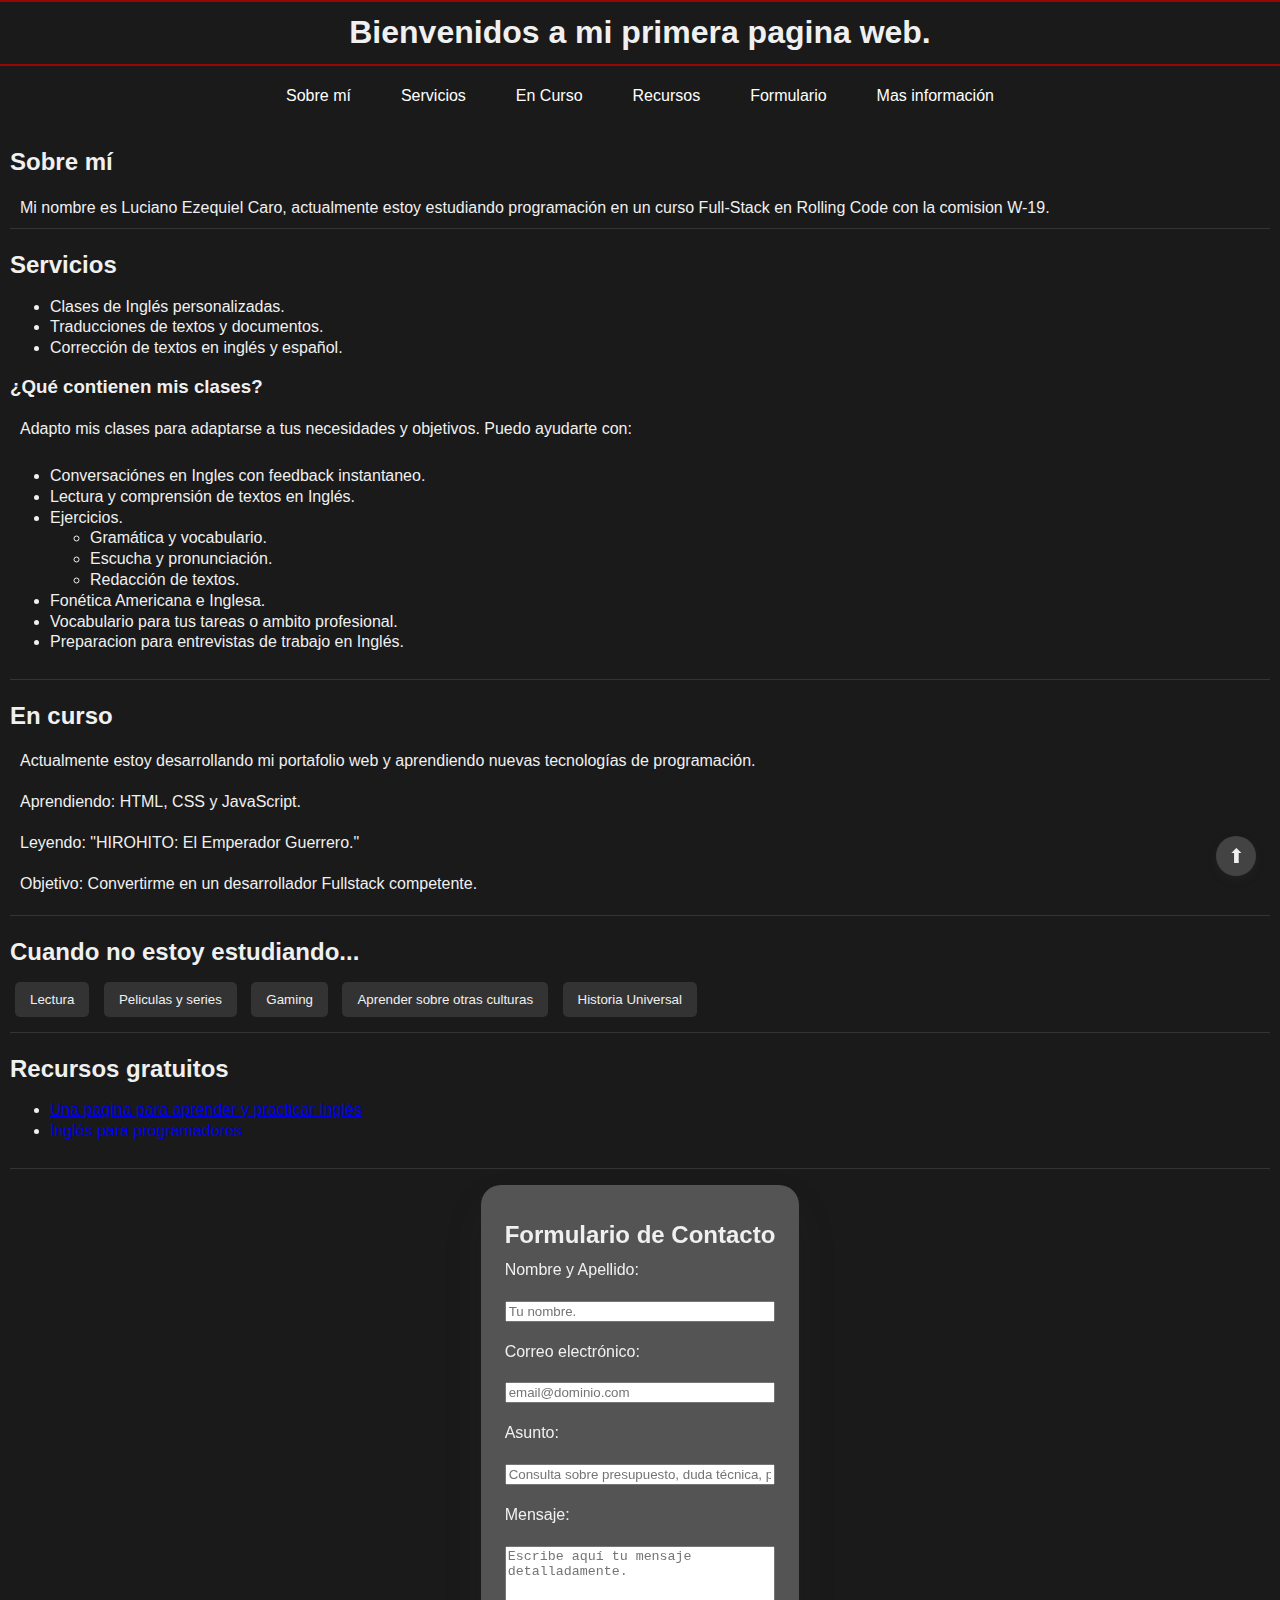
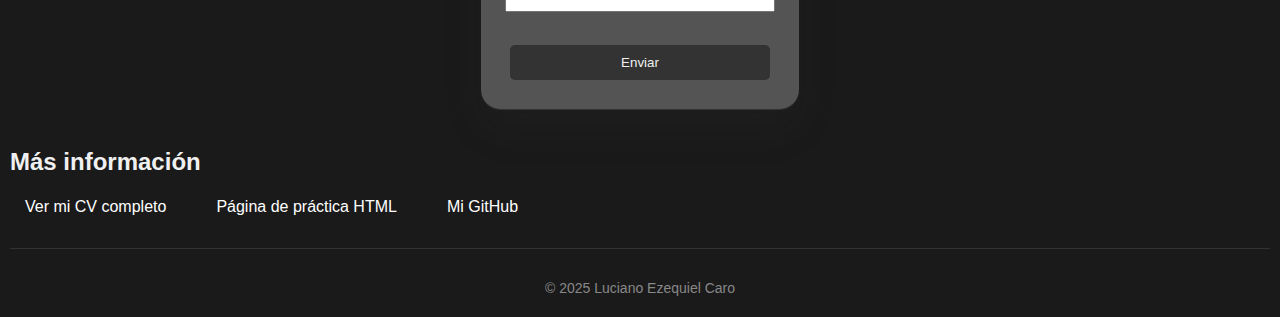
<file: index.html>
<!DOCTYPE html>
<html lang="es-AR">

<head>
  <meta charset="UTF-8" />
  <meta name="viewport" content="width=device-width, initial-scale=1.0" />
  <meta name="description" content="Web CV" />
  <meta name="keywords" content="Página personal de Luciano Ezequiel Caro - Traductor y estudiante de programación" />
  <meta name="author" content="Luciano Ezequiel Caro" />
  <meta name="robots" content="index, follow" />
  <link rel="stylesheet" href="css/index.css" />
  <link rel="icon" href="./images/favicon.ico" type="image/x-icon" />
  <title>Pagina de Bienvenida</title>
</head>

<body>
  <header>
    <a id="top"></a>
    <a href="#top" class="to-top" aria-label="Ir al principio" title="Ir al principio">⬆</a>
    <h1>Bienvenidos a mi primera pagina web.</h1>
    <nav>
      <ul id="ul1">
        <li><a href="#Sobremi">Sobre mí</a></li>
        <li><a href="#Servicios">Servicios</a></li>
        <li><a href="#EnCurso">En Curso</a></li>
        <li><a href="#Recursos">Recursos</a></li>
        <li><a href="#Formulario">Formulario</a></li>
        <li><a href="#MasInformacion">Mas información</a></li>
      </ul>
    </nav>
  </header>

  <main>
    <section id="SobreMi">
      <h2>Sobre mí</h2>
      <p>Mi nombre es Luciano Ezequiel Caro, actualmente estoy estudiando programación en un curso Full-Stack en Rolling Code con la comision W-19.</p>
    </section>

    <section id="Servicios">
      <h2>Servicios</h2>
      <ul>
        <li>Clases de Inglés personalizadas.</li>
        <li>Traducciones de textos y documentos.</li>
        <li>Corrección de textos en inglés y español.</li>
      </ul>

      <div>
        <h3>¿Qué contienen mis clases?</h3>
        <p> Adapto mis clases para adaptarse a tus necesidades y objetivos. Puedo ayudarte con:</p>
        <ul>
          <li>Conversaciónes en Ingles con feedback instantaneo.</li>
          <li>Lectura y comprensión de textos en Inglés.</li>
          <li>Ejercicios.</li>
          <ul>
            <li>Gramática y vocabulario.</li>
            <li>Escucha y pronunciación.</li>
            <li>Redacción de textos.</li>
          </ul>
          <li>Fonética Americana e Inglesa.</li>
          <li>Vocabulario para tus tareas o ambito profesional.</li>
          <li>Preparacion para entrevistas de trabajo en Inglés.</li>
        </ul>
      </div>
    </section>

    <section Id="EnCurso">
      <h2>En curso</h2>
      <p>Actualmente estoy desarrollando mi portafolio web y aprendiendo nuevas tecnologías de programación.</p>
      <p>Aprendiendo: HTML, CSS y JavaScript.</p>
      <p>Leyendo: "HIROHITO: El Emperador Guerrero."</p>
      <p>Objetivo: Convertirme en un desarrollador Fullstack competente.</p>
    </section>

    <section id="Otros"> <!--Prueba botones-->
      <h2>Cuando no estoy estudiando...</h2>
      <button>Lectura</button> <button>Peliculas y series</button> <button>Gaming</button> <button>Aprender sobre otras
        culturas</button> <button>Historia Universal</button>
    </section>

    <section id="Recursos">
      <h2>Recursos gratuitos</h2>
      <ul>
        <li><a href="https://test-english.com/" target="_blank">Una pagina para aprender y practicar Inglés</a></li>
        <li><a href="https://www.freecodecamp.org/learn/a2-english-for-developers/" target="_blank">Inglés para
            programadores</a></li>
      </ul>
    </section>

    <section id="Formulario">
      <h2>Formulario de Contacto</h2>
      <form action="https://formspree.io/f/xjvowzqk" method="POST">

        <label for="name">Nombre y Apellido:</label>
        <input type="text" id="name" name="name" placeholder="Tu nombre." required>

        <label for="email">Correo electrónico:</label>
        <input type="email" id="email" name="_replyto" placeholder="email@dominio.com" required>

        <label for="subject">Asunto:</label>
        <input type="text" id="subject" name="_subject"
          placeholder="Consulta sobre presupuesto, duda técnica, precios..." required>

        <label for="message">Mensaje:</label>
        <textarea id="message" name="message" rows="4" required style="resize: none;"
          placeholder="Escribe aquí tu mensaje detalladamente."></textarea>

        <button type="submit">Enviar</button>
      </form>
    </section>

    <section Id="MasInformacion">
      <h2>Más información</h2>
      <nav>
        <ul>
          <li><a href="pages/cv.html">Ver mi CV completo</a></li>
          <li><a href="pages/practica.html">Página de práctica HTML</a></li>
          <li><a href="https://github.com/strela-10" target="blank">Mi GitHub</a></li>
        </ul>
      </nav>
    </section>
  </main>

  <footer>
    <p>&copy; 2025 Luciano Ezequiel Caro</p>
  </footer>
</body>

</html>
</file>
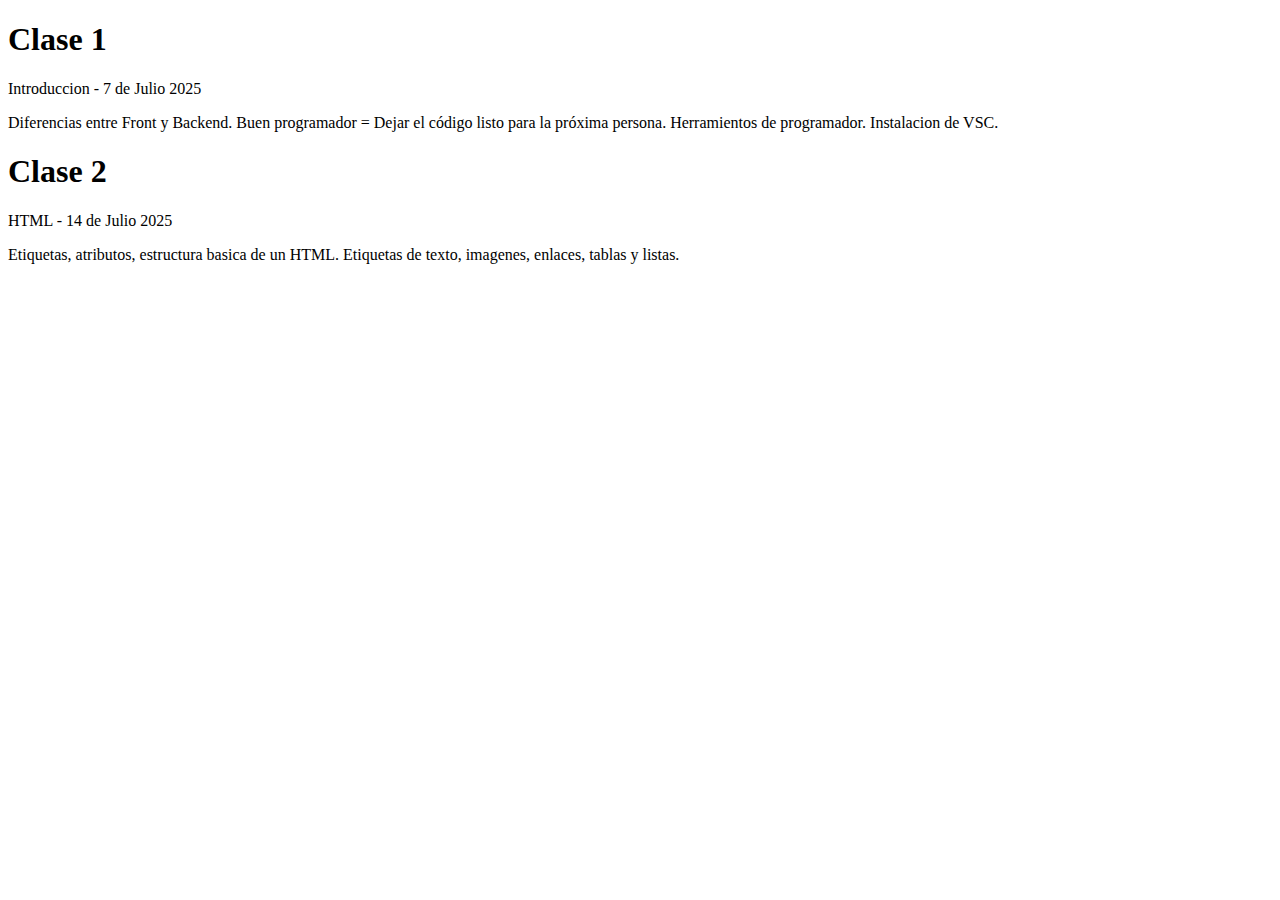
<file: pages/clases.html>
<!DOCTYPE html>
<html lang="en">
<head>
    <meta charset="UTF-8">
    <meta name="viewport" content="width=device-width, initial-scale=1.0">
    <title>Document</title>
</head>

<body>
    <section>
        <h1>Clase 1</h1>
        <p>Introduccion - 7 de Julio 2025</p>
        <p>Diferencias entre Front y Backend. Buen programador = Dejar el código listo para la próxima persona. Herramientos de programador. Instalacion de VSC.</p>
    </section>

    <section>
        <h1>Clase 2</h1>
        <p>HTML - 14 de Julio 2025</p>
        <p>Etiquetas, atributos, estructura basica de un HTML. Etiquetas de texto, imagenes, enlaces, tablas y listas.</p>
    </section>
    <section></section>
    <section></section>
    <section></section>
</body>
</html>
</file>
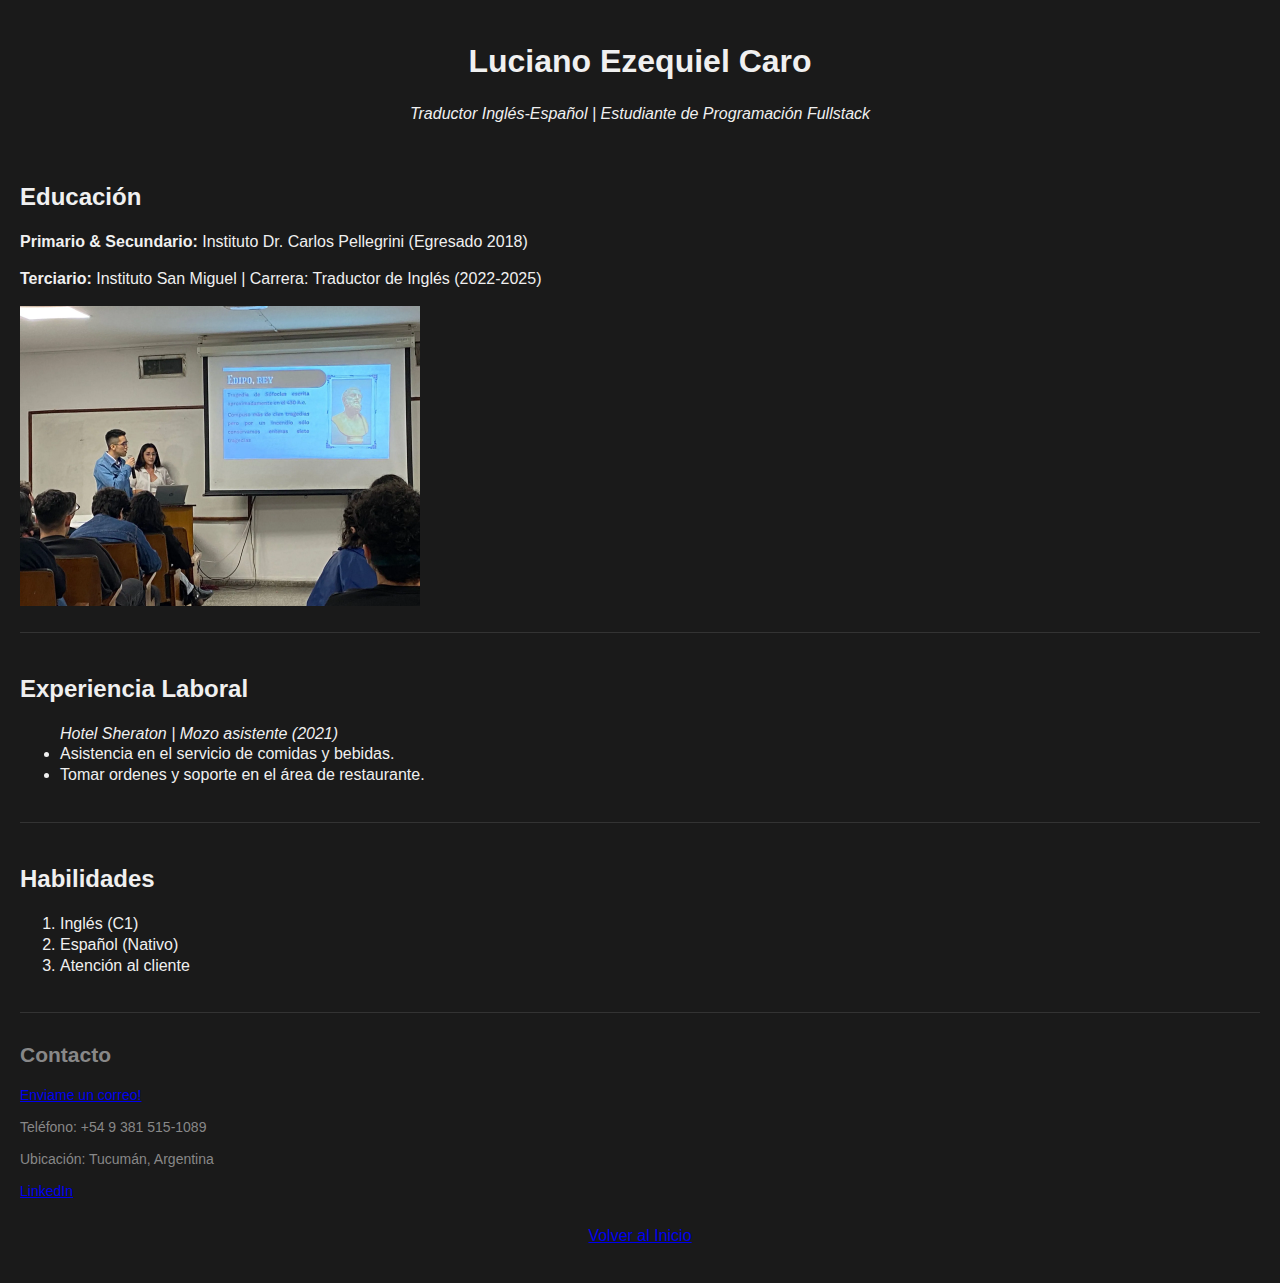
<file: pages/cv.html>
<!DOCTYPE html>
<html lang="es-AR">

<head>
  <meta charset="UTF-8">
  <meta name="viewport" content="width=device-width, initial-scale=1.0">
  <meta name="description" content="Web CV">
  <meta name="keywords" content="web, personal, portfolio">
  <meta name="author" content="Luciano Ezequiel Caro">
  <meta name="robots" content="index, follow">
  <link rel="icon" href="../images/favicon.ico" type="image/x-icon" />
  <link rel="stylesheet" href="../css/cv.css">
  <title>CV - Luciano Ezequiel Caro</title>

</head>

<body>
  <header>
    <h1>Luciano Ezequiel Caro</h1>
    <p>
      <em>
        Traductor Inglés-Español | Estudiante de Programación Fullstack
      </em>
    </p>
  </header>
  <main>
    <section>
      <h2>Educación</h2>
      <div class="education-item">
        <p>
          <b>Primario & Secundario:</b> Instituto Dr. Carlos Pellegrini (Egresado 2018)
        </p>
      </div>
      <div class="education-item">
        <p>
          <b>Terciario:</b> Instituto San Miguel | Carrera: Traductor de Inglés
          (2022-2025)
        </p>
        <img src="../images/imagen2.webp" alt="Exposición de un proyecto" height="300">
      </div>
    </section>
    <section>
      <h2>Experiencia Laboral</h2>
      <ul>
        <em>Hotel Sheraton | Mozo asistente (2021)</em>
        <li>Asistencia en el servicio de comidas y bebidas.</li>
        <li>Tomar ordenes y soporte en el área de restaurante.</li>
      </ul>
    </section>
    <section>
      <h2>Habilidades</h2>
      <ol>
        <li>Inglés (C1)</li>
        <li>Español (Nativo)</li>
        <li>Atención al cliente</li>
      </ol>
    </section>
  </main>
  <footer>
    <h2>Contacto</h2>
    <a href="mailto:luciano1090@gmail.com">Enviame un correo!</a></p>
    <p>Teléfono: +54 9 381 515-1089</p>
    <p>Ubicación: Tucumán, Argentina</p>
    <a href="https://www.linkedin.com/in/luciano-ezequiel-caro-6a7244252/" target="_blank">LinkedIn</a>  
  </footer>
  <nav class="back-link">
    <p><a href="../index.html">Volver al Inicio</a></p>
  </nav>
</body>

</html>
</file>
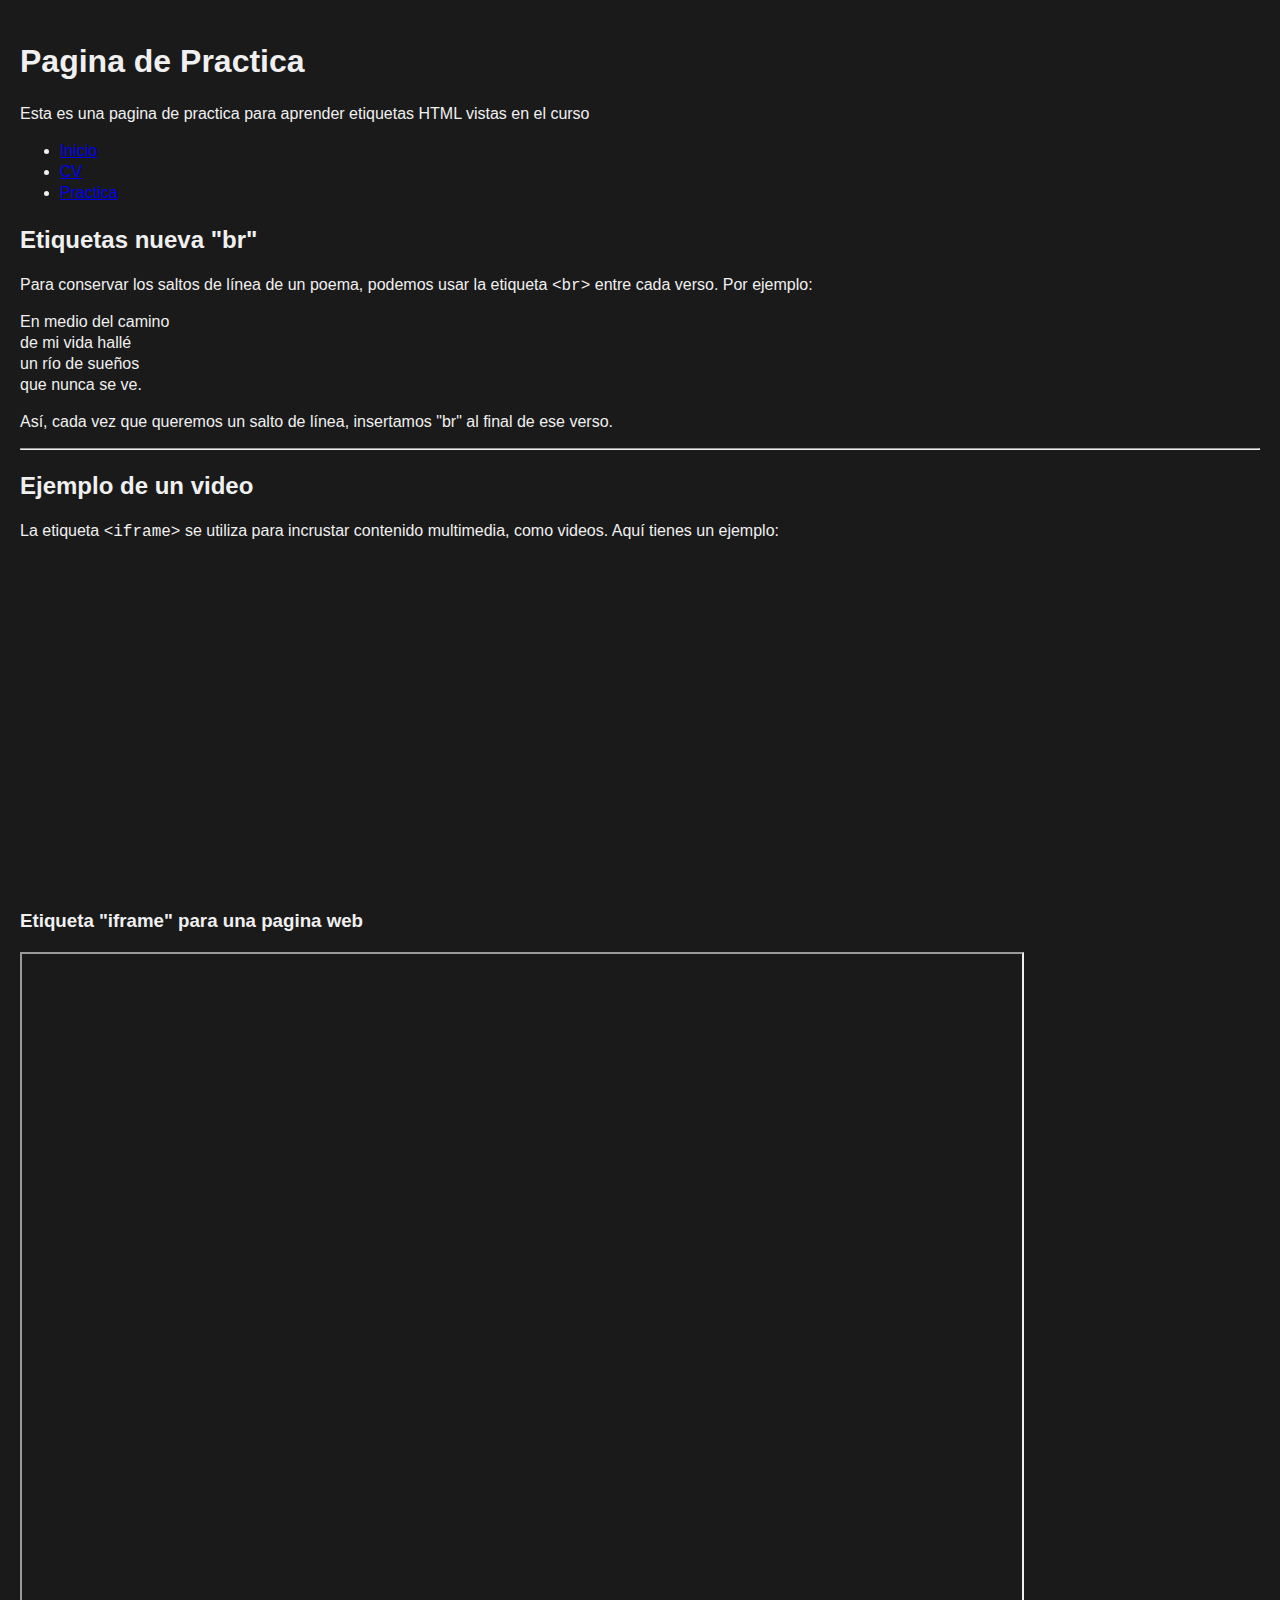
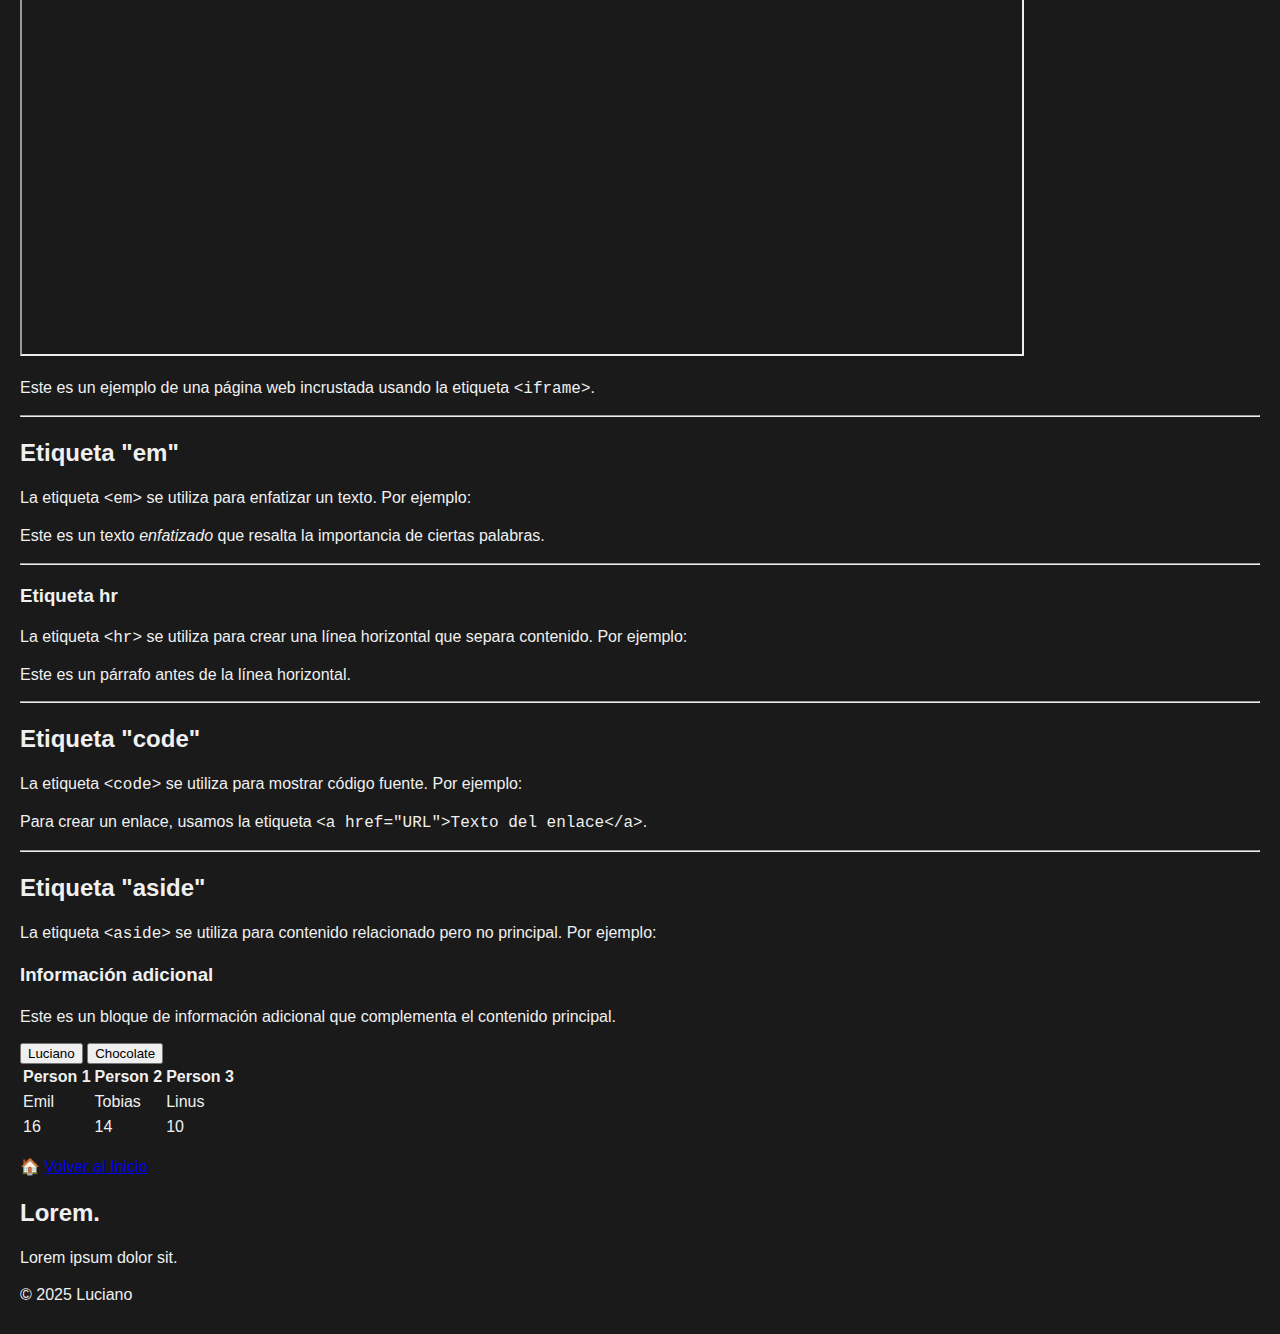
<file: pages/practica.html>
<!DOCTYPE html>
<html lang="en">

<!--Pagina para practicar las etiquetas vistas en clase-->

<head>
  <meta charset="UTF-8">
  <meta name="viewport" content="width=device-width, initial-scale=1.0">
  <meta name="description" content="Pagina de Practica">
  <meta name="keywords" content="HTML, Practica, Etiquetas">
  <meta name="author" content="Luciano Ezequiel Caro">
  <meta name="robots" content="noindex, follow">
  <link rel="icon" href="../images/favicon.ico" type="image/x-icon" />
  <link rel="stylesheet" href="../css/practica.css">
  <title>Pagina de Practica</title>
</head>

<body>
  <header>
    <h1>Pagina de Practica</h1>
    <p>Esta es una pagina de practica para aprender etiquetas HTML vistas en el curso</p>

    <nav>
      <ul>
        <li><a href="../index.html">Inicio</a></li>
        <li><a href="cv.html">CV</a></li>
        <li><a href="practica.html">Practica</a></li>
      </ul>
  </header>

  <main>
    <section>
      <h2>Etiquetas nueva "br"</h2>
      <p>Para conservar los saltos de línea de un poema, podemos usar la etiqueta <code>&lt;br&gt;</code> entre
        cada verso. Por ejemplo:</p>
      <div class="poema">
        <p>
          En medio del camino <br>
          de mi vida hallé <br>
          un río de sueños <br>
          que nunca se ve. <br>
        </p>
      </div>
      <p>Así, cada vez que queremos un salto de línea, insertamos "br" al final de ese verso.</p>
    </section>
    <hr> <!-- Separa secciones con una línea horizontal -->
    <section>
      <h2>Ejemplo de un video</h2>
      <p>La etiqueta <code>&lt;iframe&gt;</code> se utiliza para incrustar contenido multimedia, como videos. Aquí
        tienes un ejemplo:</p>
      <iframe width="500" height="325" src="https://www.youtube.com/embed/MJkdaVFHrto?si=WIj1Pz_oqjQtagQF"
        title="HTML tutorial" frameborder="0"
        allow="accelerometer; autoplay; clipboard-write; encrypted-media; gyroscope; picture-in-picture; web-share"
        referrerpolicy="strict-origin-when-cross-origin" allowfullscreen
        alt="Video de ejemplo de HTML tutorial"></iframe>
      <h3>Etiqueta "iframe" para una pagina web</h3>
      <iframe src="https://es.wikipedia.org/wiki/HTML" width="1000" height="1000" title="Wikipedia sobre HTML"></iframe>
      <p>Este es un ejemplo de una página web incrustada usando la etiqueta <code>&lt;iframe&gt;</code>.</p>
    </section>
    <hr> <!-- Separa secciones con una línea horizontal -->
    <section>
      <h2>Etiqueta "em"</h2>
      <p>La etiqueta <code>&lt;em&gt;</code> se utiliza para enfatizar un texto. Por ejemplo:</p>
      <p>Este es un texto <em>enfatizado</em> que resalta la importancia de ciertas palabras.</p>
    </section>
    <hr>
    <article>
      <h3>Etiqueta hr</h3>
      <p>La etiqueta <code>&lt;hr&gt;</code> se utiliza para crear una línea horizontal que separa contenido. Por
        ejemplo:</p>
      <p>Este es un párrafo antes de la línea horizontal.</p>
    </article>
    <hr>
    <section>
      <h2>Etiqueta "code"</h2>
      <p>La etiqueta <code>&lt;code&gt;</code> se utiliza para mostrar código fuente. Por ejemplo:</p>
      <p>Para crear un enlace, usamos la etiqueta <code>&lt;a href="URL"&gt;Texto del enlace&lt;/a&gt;</code>.</p>
    </section>
    <hr>
    <section>
      <h2>Etiqueta "aside"</h2>
      <p>La etiqueta <code>&lt;aside&gt;</code> se utiliza para contenido relacionado pero no principal. Por
        ejemplo:</p>
      <aside>
        <h3>Información adicional</h3>
        <p>Este es un bloque de información adicional que complementa el contenido principal.</p>
      </aside>
    </section>
    <section>
      <button>
        Luciano
      </button>
      <button>
        Chocolate
      </button>
    </section>

    <section>
      <table>
        <tr>
          <th>Person 1</th>
          <th>Person 2</th>
          <th>Person 3</th>
        </tr>
        <tr>
          <td>Emil</td>
          <td>Tobias</td>
          <td>Linus</td>
        </tr>
        <tr>
          <td>16</td>
          <td>14</td>
          <td>10</td>
        </tr>
      </table>
    </section>

  </main>

  <footer>
    <nav class="back-link">
      <p>🏠 <a href="../index.html">Volver al Inicio</a></p>
    </nav>

    <aside>
      <h2>Lorem.</h2>
      <p>Lorem ipsum dolor sit.</p>
    </aside>

    <p>&copy; 2025 Luciano</p>
    
  </footer>

</html>
</file>
<file: css/index.css>
html {
    scroll-behavior: smooth;
}

body{
    margin:0;
    padding:0;
}

h1 {
    margin:0px;
    padding: 10px;
    border-style: solid;
    border-width: 2px 0px 2px 0px;
    border-color: #960606;
    text-align: center;
}

header {
    padding:0px;
    margin:0px;
}

p {
    text-align: justify;
    margin: 0px;
    padding: 10px;
}

#ul1 {
    display: flex;
    flex-wrap: wrap ;
    justify-content: center;
}

main {
    padding: 10px;
}

/* Estilos del botón Top */
.to-top{
  position: fixed;      /* Posicion fija */
  right: 24px;
  bottom: 24px;
  width: 40px;
  height: 40px;
  display: grid;
  place-items: center;
  text-decoration: none;
  font-size: 20px;
  line-height: 1;
  border-radius: 50%;
  background: #444343;
  box-shadow: 0 4px 10px rgba(70, 69, 69, 0.15);
  border: none;
  cursor: pointer;
  z-index: 9999;
  transition: transform .12s ease, opacity .12s ease;
  color: inherit;
}

.to-top:hover { transform: translateY(-3px); }
.to-top:active { transform: translateY(0); }

.to-top:focus {
  outline: 3px solid #83221b;
  outline-offset: 3px;
  border-radius: 50%;
}

/* ajuste en pantallas pequeñas */
@media (max-width: 420px) {
  .to-top { right: 12px; bottom: 12px; width:44px; height:44px; font-size:16px; }
}

#SobreMi {
    padding: 0px;
}

body {
    background-color: #1a1a1a; /* Fondo oscuro */
    color: #f0f0f0; /* Texto claro */
    font-family: 'Verdana', sans-serif;
    font-size: 16px;
    line-height: 1.3;
    box-sizing: border-box; /* Asegura que el padding no afecte al ancho total */;
    text-align: center; /* Centra el contenido */
    overflow-x: hidden; /* Evita el desbordamiento horizontal */
    scroll-behavior: smooth; /* Desplazamiento suave */
}

nav ul {
    text-align: center;
    list-style: none;
    display: flex;
    gap: 20px;
    padding: 0;
    margin: 20px 0;
}

nav a {
    text-decoration: none;
    color: #ffffff;
    padding: 10px 15px;
    border-radius: 5px;
    transition: background-color 0.3s;
}

nav a:hover {
    background-color: #5e5d5d;
}

h2 {
    text-align: left;
    margin-top: 10px;
    margin-bottom: 10px;
}

h3 {
    text-align: left;
    margin-top: 10px;
    margin-bottom: 10px;
}

section {
    text-align: left;
    padding: 10px 0;
    margin: auto;
    border-bottom: 1px solid #333333; /* Línea divisoria sutil */

}

button {
    background-color: #333333; /* Color de fondo del botón */
    color: #f0f0f0; /* Color del texto del botón */
    border: none;
    padding: 10px 15px;
    margin: 5px;
    border-radius: 5px;
    cursor: pointer;
    transition: background-color 0.3s;
}

button:hover { /* Efecto hover y ejemplo de subclause en el botón */
    background-color: #960606; /* Color de fondo del botón al pasar el ratón */
    box-shadow: #f0f0f0 0px 0px 10px; /* Sombra al pasar el ratón */
    color: #020202; /* Cambia el color del texto al pasar el ratón */
}

button:active {
    background-color: #960606; /* Color de fondo del botón al hacer clic */
    box-shadow: none; /* Elimina la sombra al hacer clic */
    color: #f0f0f0; /* Mantiene el color del texto al hacer clic */
}

#Formulario{
   background: rgba(88, 87, 87, 0.95);
   backdrop-filter: blur(10px);
   border-radius: 20px;
   margin: 1rem auto;
   width: clamp(280px, 90vw, 600px);
   max-width: fit-content;
   padding: 1.5rem;
   box-shadow: 0 20px 40px rgba(66, 65, 65, 0.1);
   width: auto;
   transform: translateY(0);
   text-align: left;
}

form {
    display: flex;
    flex-direction: column;
    gap: 20px;
    }

textarea {
    display: block;
    margin-bottom: 8px;
    color: #333333; /* Color del texto de las etiquetas */
}

footer {
    display:flex;
    justify-content: center;
    text-align: center;
    flex: center;
    padding: 10px 0;
    font-size: 14px;
    color: #888888; /* Texto de pie de página */
}
</file>
<file: css/cv.css>
body {
    background-color: #1a1a1a; /* Fondo oscuro */
    color: #f0f0f0; /* Texto claro */
    font-family: 'Verdana', sans-serif;
    font-size: 16px;
    line-height: 1.3;
    margin: 0;
    padding: 20px;
    box-sizing: border-box; /* Asegura que el padding no afecte al ancho total */;
    text-align: center; /* Centra el contenido */
    overflow-x: hidden; /* Evita el desbordamiento horizontal */
    scroll-behavior: smooth; /* Desplazamiento suave */
}

section {
    text-align: left;
    padding: 20px 0;
    border-bottom: 1px solid #333333; /* Línea divisoria sutil */
}

footer {
    text-align: left;
    padding: 10px 0;
    font-size: 14px;
    color: #888888; /* Texto de pie de página */
}
</file>
<file: css/practica.css>
body { text-align: left; /* Centra el contenido */
    background-color: #1a1a1a; /* Fondo oscuro */
    color: #f0f0f0; /* Texto claro */
    font-family: 'Verdana', sans-serif;
    font-size: 16px;
    line-height: 1.3;
    margin: 0;
    padding: 20px;
    box-sizing: border-box; /* Asegura que el padding no afecte al ancho total */;
    overflow-x: hidden; /* Evita el desbordamiento horizontal */
}
</file>
